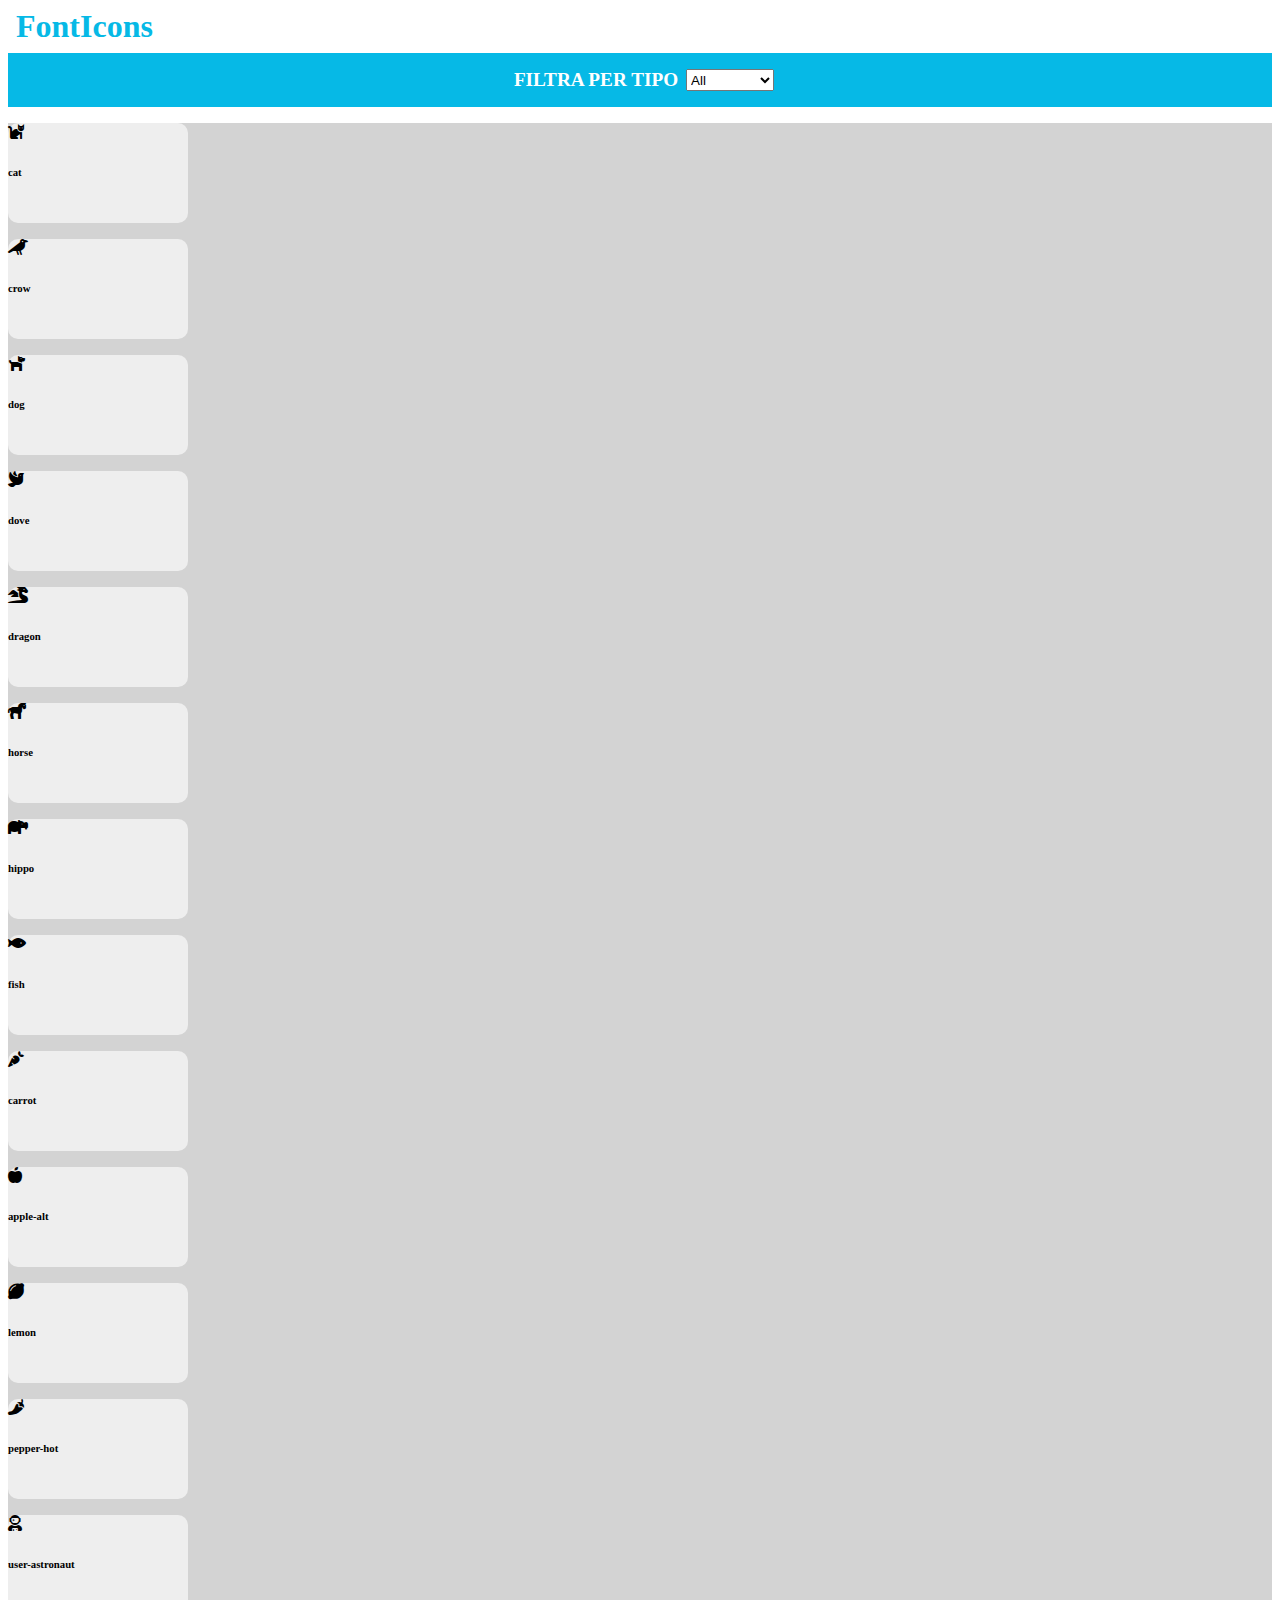
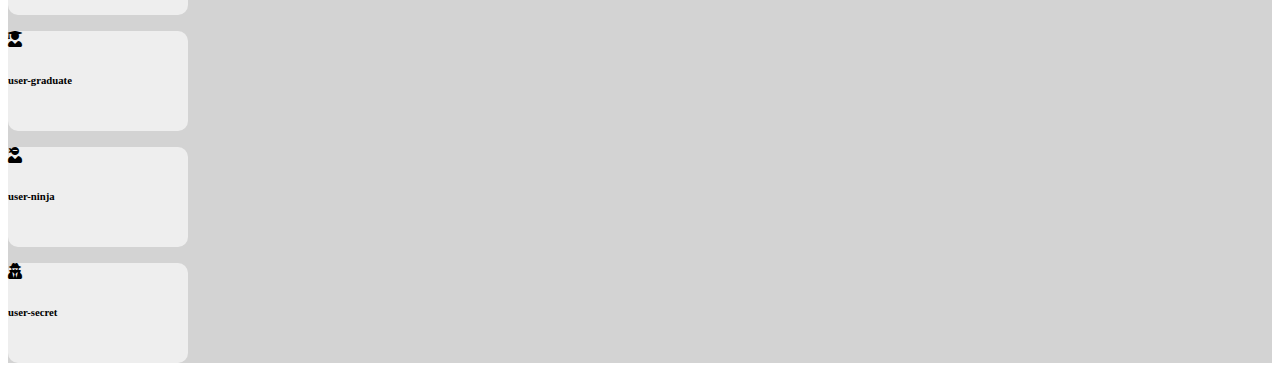
<file: Milestone-1/index.html>
<!DOCTYPE html>
<html lang="en">
<head>
    <meta charset="UTF-8">
    <meta http-equiv="X-UA-Compatible" content="IE=edge">
    <meta name="viewport" content="width=device-width, initial-scale=1.0">
    <link href="https://cdn.jsdelivr.net/npm/bootstrap@5.1.3/dist/css/bootstrap.min.css" rel="stylesheet" integrity="sha384-1BmE4kWBq78iYhFldvKuhfTAU6auU8tT94WrHftjDbrCEXSU1oBoqyl2QvZ6jIW3" crossorigin="anonymous">
    <link rel="stylesheet" href="https://cdnjs.cloudflare.com/ajax/libs/font-awesome/5.15.4/css/all.min.css" integrity="sha512-1ycn6IcaQQ40/MKBW2W4Rhis/DbILU74C1vSrLJxCq57o941Ym01SwNsOMqvEBFlcgUa6xLiPY/NS5R+E6ztJQ==" crossorigin="anonymous" referrerpolicy="no-referrer" />
    <link rel="stylesheet" href="./style.css">
    <title>Document</title>
</head>
<body>
<!-- site header -->
    <header>
        <!-- logo header -->
        <div class="bar_logo">
            <h1>FontIcons</h1>
        </div>
        <!-- navbar -->
        <div class="navb">
            <h6 class="fi">FILTRA PER TIPO</h6>
            <select name="filter" id="filter">
                <option value="">All</option>
                <option value="">Animal</option>
                <option value="">Vegetables</option>
                <option value="">User</option>
            </select>
        </div>
    </header>
    <!-- site main -->
    <main>
        <div class="container">
            <div class="row">
                <!-- <div class="card">
                    <i class="fas fa-cat"></i>
                    <h6>CAT</h6>
                </div>
                <div class="card">
                    <i class="fas fa-cat"></i>
                    <p>CAT</p>
                </div>
                <div class="card">
                    <i class="fas fa-cat"></i>
                    <h6>CAT</h6>
                </div>
                
                <div class="card">
                    <i class="fas fa-cat"></i>
                    <h6>CAT</h6>
                </div>
                <div class="card">
                    <i class="fas fa-cat"></i>
                    <h6>CAT</h6>
                </div> -->
            </div>
        </div>
    </main>
    <script src="./main.js"></script>
</body>
</html>
</file>
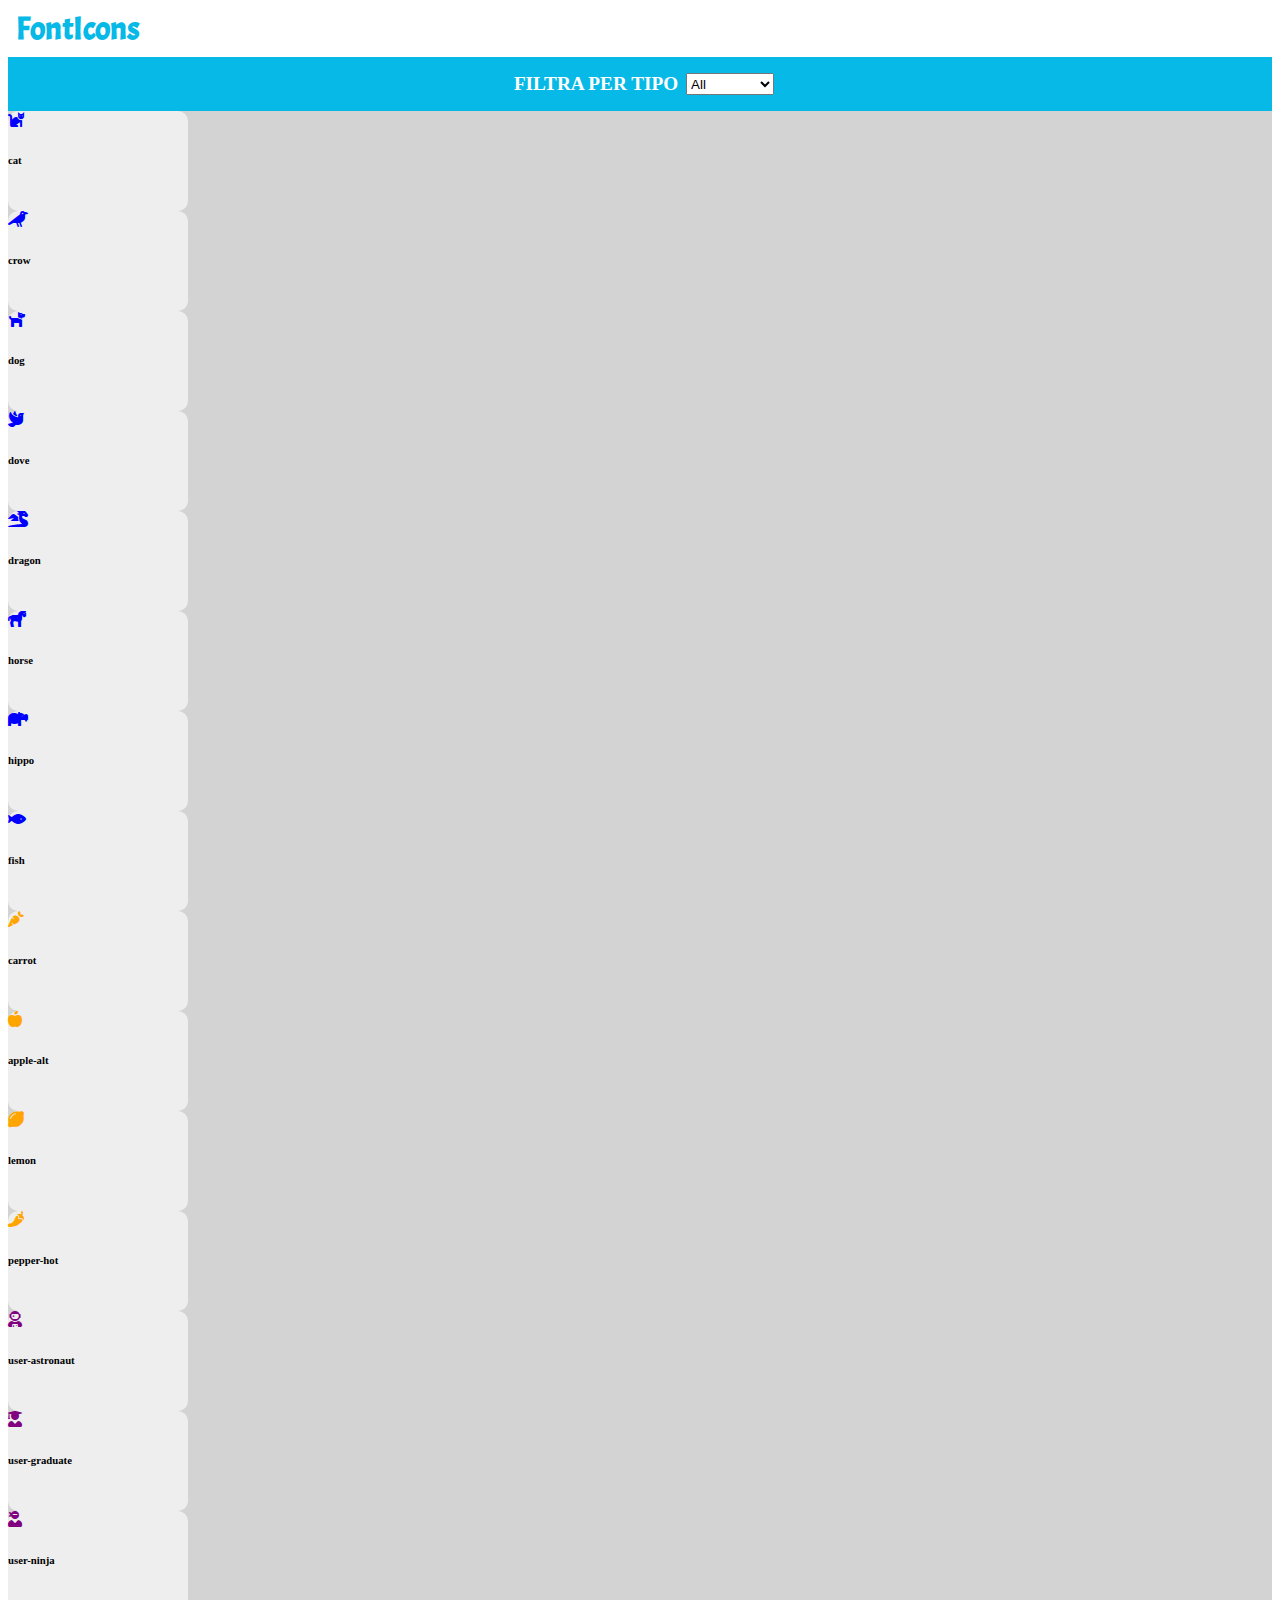
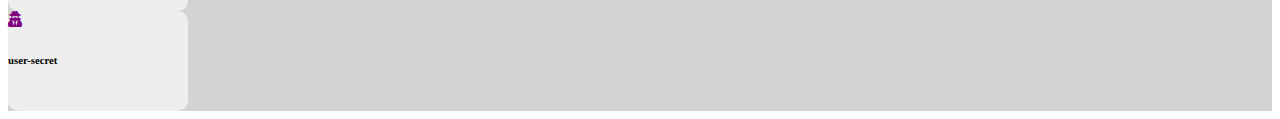
<file: Milestone-2/index.html>
<!DOCTYPE html>
<html lang="en">
<head>
    <meta charset="UTF-8">
    <meta http-equiv="X-UA-Compatible" content="IE=edge">
    <meta name="viewport" content="width=device-width, initial-scale=1.0">
    <link href="https://cdn.jsdelivr.net/npm/bootstrap@5.1.3/dist/css/bootstrap.min.css" rel="stylesheet" integrity="sha384-1BmE4kWBq78iYhFldvKuhfTAU6auU8tT94WrHftjDbrCEXSU1oBoqyl2QvZ6jIW3" crossorigin="anonymous">
    <link rel="preconnect" href="https://fonts.googleapis.com">
    <link rel="stylesheet" href="https://cdnjs.cloudflare.com/ajax/libs/font-awesome/5.15.4/css/all.min.css" integrity="sha512-1ycn6IcaQQ40/MKBW2W4Rhis/DbILU74C1vSrLJxCq57o941Ym01SwNsOMqvEBFlcgUa6xLiPY/NS5R+E6ztJQ==" crossorigin="anonymous" referrerpolicy="no-referrer" />
    <link rel="preconnect" href="https://fonts.gstatic.com" crossorigin>
    <link href="https://fonts.googleapis.com/css2?family=Acme&display=swap" rel="stylesheet">
    <link rel="stylesheet" href="./style.css">
    <title>Document</title>
</head>
<body>
<!-- site header -->
    <header>
        <!-- logo header -->
        <div class="bar_logo">
            <h1>FontIcons</h1>
        </div>
        <!-- navbar -->
        <div class="navb">
            <h6 class="fi">FILTRA PER TIPO</h6>
            <select name="filter" id="filter">
                <option value="">All</option>
                <option value="">Animal</option>
                <option value="">Vegetables</option>
                <option value="">User</option>
            </select>
        </div>
    </header>
    <!-- site main -->
    <main>
        <div class="container">
            <div class="row">
                <!-- <div class="card">
                    <i class="fas fa-cat"></i>
                    <h6>CAT</h6>
                </div>
                <div class="card">
                    <i class="fas fa-cat"></i>
                    <p>CAT</p>
                </div>
                <div class="card">
                    <i class="fas fa-cat"></i>
                    <h6>CAT</h6>
                </div>
                
                <div class="card">
                    <i class="fas fa-cat"></i>
                    <h6>CAT</h6>
                </div>
                <div class="card">
                    <i class="fas fa-cat"></i>
                    <h6>CAT</h6>
                </div> -->
            </div>
        </div>
    </main>
    <script src="./main.js"></script>
</body>
</html>
</file>
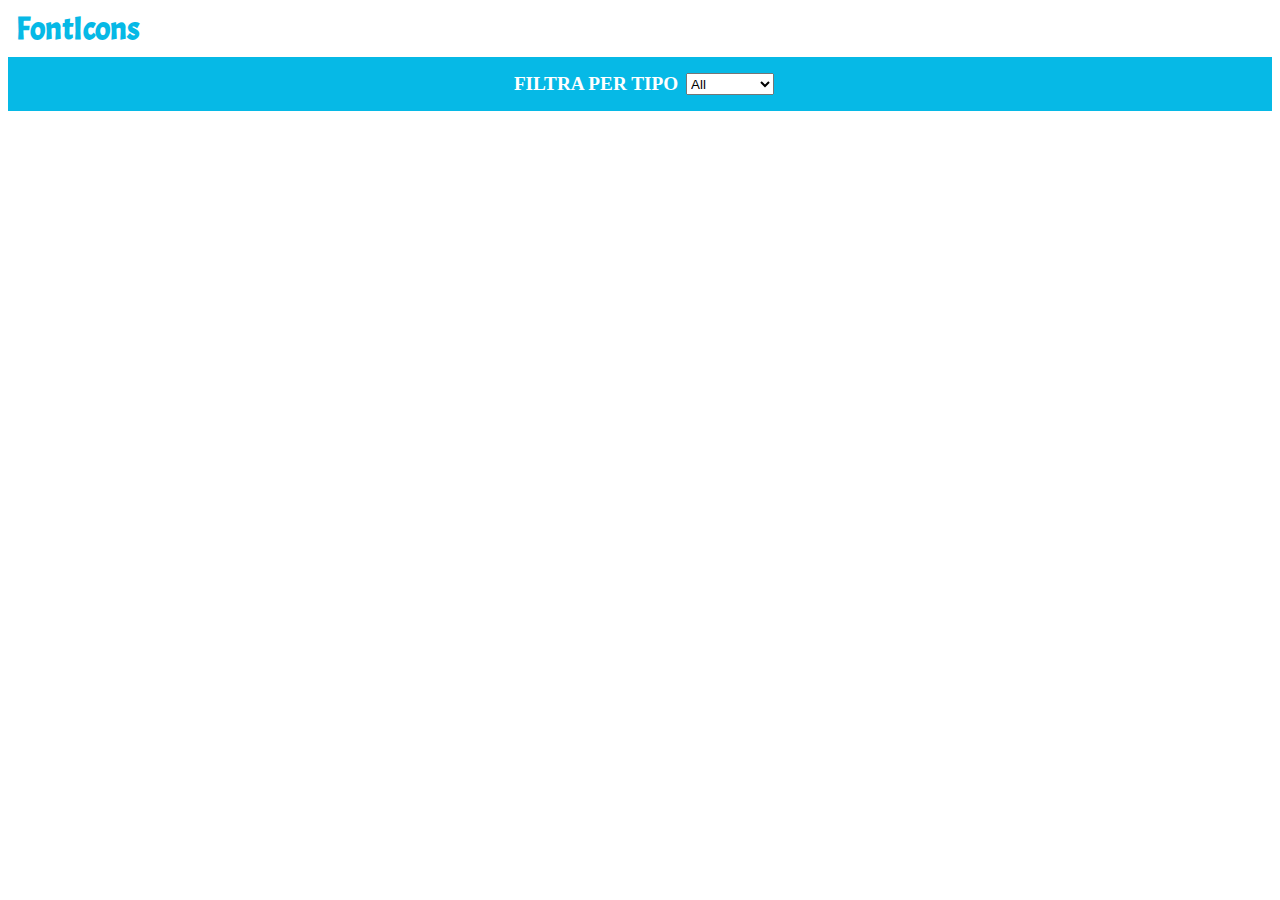
<file: Milestone-3/index.html>
<!DOCTYPE html>
<html lang="en">
<head>
    <meta charset="UTF-8">
    <meta http-equiv="X-UA-Compatible" content="IE=edge">
    <meta name="viewport" content="width=device-width, initial-scale=1.0">
    <link href="https://cdn.jsdelivr.net/npm/bootstrap@5.1.3/dist/css/bootstrap.min.css" rel="stylesheet" integrity="sha384-1BmE4kWBq78iYhFldvKuhfTAU6auU8tT94WrHftjDbrCEXSU1oBoqyl2QvZ6jIW3" crossorigin="anonymous">
    <link rel="preconnect" href="https://fonts.googleapis.com">
    <link rel="stylesheet" href="https://cdnjs.cloudflare.com/ajax/libs/font-awesome/5.15.4/css/all.min.css" integrity="sha512-1ycn6IcaQQ40/MKBW2W4Rhis/DbILU74C1vSrLJxCq57o941Ym01SwNsOMqvEBFlcgUa6xLiPY/NS5R+E6ztJQ==" crossorigin="anonymous" referrerpolicy="no-referrer" />
    <link rel="preconnect" href="https://fonts.gstatic.com" crossorigin>
    <link href="https://fonts.googleapis.com/css2?family=Acme&display=swap" rel="stylesheet">
    <link rel="stylesheet" href="./style.css">
    <title>Document</title>
</head>
<body>
<!-- site header -->
    <header>
        <!-- logo header -->
        <div class="bar_logo">
            <h1>FontIcons</h1>
        </div>
        <!-- navbar -->
        <div class="navb">
            <h6 class="fi">FILTRA PER TIPO</h6>
            <select name="filter" id="filter">
                <option value="all">All</option>
                <option value="animal">Animal</option>
                <option value="vegetable">Vegetables</option>
                <option value="user">User</option>
            </select>
        </div>
    </header>
    <!-- site main -->
    <main>
        <div class="container">
            <div class="row">
              <!-- QUI LE CARD GENERATE IN JS -->
            </div>
        </div>
    </main>
    <script src="./main.js"></script>
</body>
</html>
</file>
<file: Milestone-1/style.css>
/* header */
.bar_logo > h1{
    color: rgb(6, 185, 230);
    margin: 0.5rem;
}
.navb{
    background-color: rgb(6, 185, 230);;
    display: flex;
    justify-content: center;
    padding: 1rem;
}
.navb > h6{
    color: white;
    margin: 0 0.5rem;
    font-size: 1.2rem;
}
/* main */
main{
    background: lightgrey;
}
.row{
    flex-wrap: wrap;
}
.card{
    height: 100px;
    width: 180px;
    background: rgb(238, 238, 238);
    border-radius: 10px;
    justify-content: center;
    align-items: center;
    margin: 1rem 0;
}
</file>
<file: Milestone-2/style.css>
/* header */
.bar_logo > h1{
    color: rgb(6, 185, 230);
    margin: 0.5rem;
    font-family: 'Acme', sans-serif;
}
.navb{
    background-color: rgb(6, 185, 230);;
    display: flex;
    justify-content: center;
    padding: 1rem;
}
.navb > h6{
    color: white;
    margin: 0 0.5rem;
    font-size: 1.2rem;
}
/* main */
main{
    background: lightgrey;
}
.row{
    flex-wrap: wrap;
}
.card{
    height: 100px;
    width: 180px;
    background: rgb(238, 238, 238);
    border-radius: 10px;
    justify-content: center;
    align-items: center;
}
.purple{
    color: purple;
}
</file>
<file: Milestone-3/style.css>
/* header */
.bar_logo > h1{
    color: rgb(6, 185, 230);
    margin: 0.5rem;
    font-family: 'Acme', sans-serif;
}
.navb{
    background-color: rgb(6, 185, 230);;
    display: flex;
    justify-content: center;
    padding: 1rem;
}
.navb > h6{
    color: white;
    margin: 0 0.5rem;
    font-size: 1.2rem;
}
/* main */
main{
    background: lightgrey;
}
.row{
    flex-wrap: wrap;
}
.card{
    height: 100px;
    width: 200px;
    background: rgb(255, 255, 255);
    border-radius: 10px;
    justify-content: center;
    align-items: center;
    margin: 2rem;
    box-shadow: 1px 1px #888888a1;
}
.card > i{
    font-size: 2rem;
}
.purple{
    color: purple;
}
</file>
